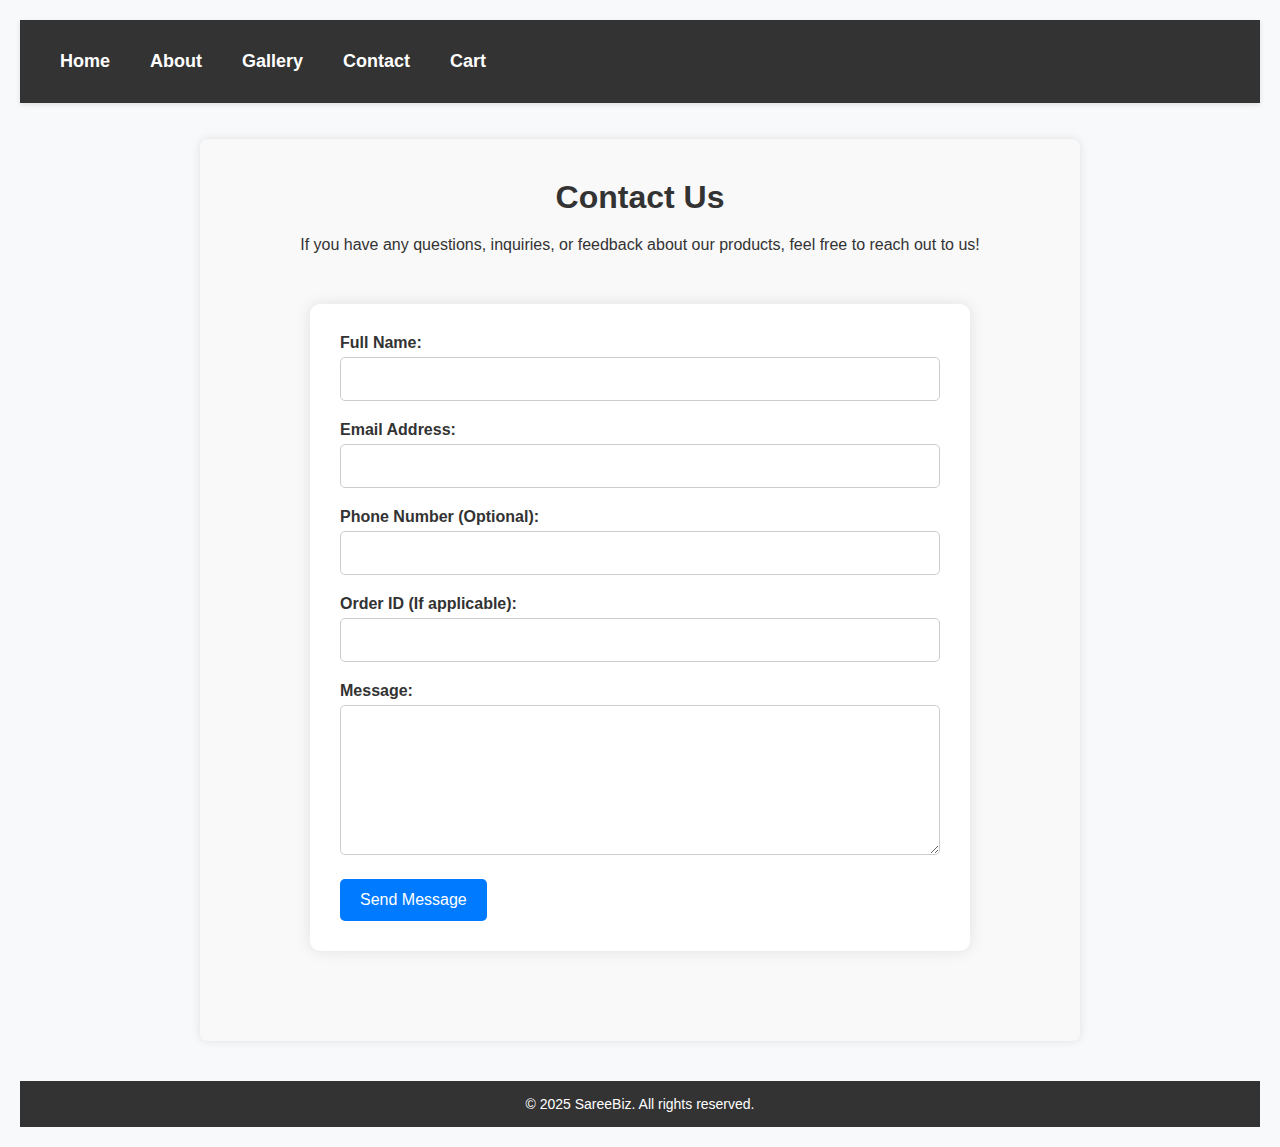
<file: contact.html>
<!DOCTYPE html>
<html lang="en">
<head>
    <meta charset="UTF-8">
    <meta name="viewport" content="width=device-width, initial-scale=1.0">
    <title>SareeBiz - Contact Us</title>
    <link rel="stylesheet" href="./home.css">
</head>
<body>
    
    <header>
        <nav>
            <ul>
                <li><a href="./index.html">Home</a> </li>
                <li><a href="./about.html">About</a> </li>
                <li><a href="./gallery.html">Gallery</a> </li>
                <li><a href="./contact.html">Contact</a> </li>
                <li><a href="./cart.html">Cart</a></li> 
            </ul>
        </nav>
    </header> <br><br>

    <main>
        <section class="contact">
            <h2>Contact Us</h2>
            <p>If you have any questions, inquiries, or feedback about our products, feel free to reach out to us!</p>
            
            <form action="#">
                <div class="form-group">
                    <label for="name">Full Name:</label>
                    <input type="text" name="name" id="name" required>
                </div>

                <div class="form-group">
                    <label for="email">Email Address:</label>
                    <input type="email" name="email" id="email" required>
                </div>

                <div class="form-group">
                    <label for="phone">Phone Number (Optional):</label>
                    <input type="tel" name="phone" id="phone">
                </div>

                <div class="form-group">
                    <label for="order-id">Order ID (If applicable):</label>
                    <input type="text" name="order-id" id="order-id">
                </div>

                <div class="form-group">
                    <label for="message">Message:</label>
                    <textarea name="message" id="message" rows="4" required></textarea>
                </div>

                <button type="submit" class="sub-but">Send Message</button>
            </form>
        </section>
    </main>

    <footer>
        <p>&copy; 2025 SareeBiz. All rights reserved.</p>
    </footer>
</body>
</html>
</file>
<file: home.css>
body {
  font-family: Arial, sans-serif;
  margin: 0;
  padding: 0;
  background-color: #f4f4f4; 
}


header {
  background-color: #333;
  color: white;
  padding: 10px 0;
  box-shadow: 0 2px 5px rgba(0, 0, 0, 0.1);
}

nav {
  display: flex;
  justify-content: space-between;
  align-items: center;
  padding: 0 20px;
}

nav ul {
  list-style-type: none;
  display: flex;
  padding: 0;
}

nav li {
  margin: 0 15px;
}

nav a {
  color: white;
  text-decoration: none;
  font-size: 18px;
}

nav a:hover {
  text-decoration: underline;
}


.hero {
  background-image: url(./assests/image7.jpg);
  background-size: cover;
  background-position: center;
  height: 80vh;
  display: flex;
  justify-content: center;
  align-items: center;
  color: white;
  text-shadow: 2px 2px 5px rgba(0, 0, 0, 0.7); 
}

.hero-content {
  text-align: center;
  padding: 20px;
  background-color: rgba(0, 0, 0, 0.5); 
  border-radius: 10px;
}

.hero h1 {
  font-size: 48px;
  margin-bottom: 10px;
}

.hero p {
  font-size: 24px;
  margin-bottom: 20px;
}

.button {
  text-decoration: none;
  color: white;
  display: inline-block;
  background-color: blue;
  padding: 15px 30px;
  border-radius: 25px;
  font-size: 18px;
  transition: background-color 0.3s ease;
}

.button:hover {
  background-color: darkblue;
}


.features {
  background-color: #fff;
  padding: 60px 0;
  text-align: center;
}

.features h2 {
  font-size: 36px;
  margin-bottom: 40px;
  color: #333;
}

.features-items {
  display: flex;
  justify-content: center;
  flex-wrap: wrap;
  gap: 30px;
}

.feature-item {
  width: 280px;
  text-align: center;
  background-color: #f8f9fa;
  padding: 20px;
  border-radius: 10px;
  box-shadow: 0 4px 8px rgba(0, 0, 0, 0.1);
}

.feature-item img {
  width: 150px;
  height: 150px;
  border-radius: 50%;
  margin-bottom: 20px;
}


.product-listing {
  padding: 80px 0;
  background-color: #fff;
  text-align: center;
}

.product-listing h2 {
  font-size: 36px;
  margin-bottom: 40px;
  color: #333;
}

.product-items {
  display: grid;
  grid-template-columns: repeat(auto-fill, minmax(280px, 1fr));
  gap: 30px;
  padding: 0 20px;
}

.product-item {
  background-color: #fff;
  padding: 20px;
  border-radius: 10px;
  box-shadow: 0 4px 8px rgba(0, 0, 0, 0.1);
  transition: transform 0.3s ease;
}

.product-item:hover {
  transform: translateY(-10px);
}

.product-item img {
  width: 100%;
  height: auto;
  border-radius: 10px;
  margin-bottom: 15px;
}

.product-item h3 {
  font-size: 22px;
  margin: 10px 0;
  color: #333;
}

.product-item p {
  font-size: 16px;
  color: #777;
}

.price {
  display: block;
  font-size: 20px;
  font-weight: bold;
  margin: 10px 0;
  color: #000;
}

.add-to-cart {
  background-color: #007bff;
  color: white;
  padding: 10px 20px;
  border-radius: 5px;
  text-decoration: none;
  font-size: 16px;
  margin-top: 10px;
  transition: background-color 0.3s ease;
}

.add-to-cart:hover {
  background-color: #0056b3;
}


footer {
  background-color: #333;
  color: white;
  padding: 30px;
  text-align: center;
  font-size: 14px;
}

footer p {
  margin: 0;
}


form {
  max-width: 600px;
  margin: 50px auto;
  padding: 30px;
  background-color: #fff;
  border-radius: 10px;
  box-shadow: 0 0 15px rgba(0, 0, 0, 0.1);
}

.form-group {
  margin-bottom: 20px;
}

label {
  display: block;
  font-size: 16px;
  margin-bottom: 8px;
}

input, textarea {
  width: 100%;
  padding: 12px;
  font-size: 16px;
  border: 1px solid #ccc;
  border-radius: 5px;
  box-sizing: border-box;
}

textarea {
  height: 150px;
}

.sub-but {
  display: inline-block;
  background-color: #007bff;
  color: white;
  text-decoration: none;
  padding: 12px 30px;
  border-radius: 5px;
  font-size: 16px;
  border: none;
  cursor: pointer;
  transition: background-color 0.3s ease;
}

.sub-but:hover {
  background-color: #0056b3;
}

/* General Styles */
body {
  font-family: Arial, sans-serif;
  margin: 0;
  padding: 0;
  background-color: #f8f9fa;
  color: #333;
}

h1, h2, h3, p {
  margin: 0;
  padding: 0;
}

/* Header and Navigation */
header {
  background-color: #333;
  color: white;
  padding: 15px 0;
  box-shadow: 0 2px 5px rgba(0, 0, 0, 0.1);
}

nav ul {
  list-style-type: none;
  display: flex;
  justify-content: center;
  padding: 0;
}

nav li {
  margin: 0 20px;
}

nav a {
  color: white;
  text-decoration: none;
  font-weight: bold;
  font-size: 18px;
  transition: color 0.3s ease;
}

nav a:hover {
  color: #007bff;
}

/* Team Section */
.team {
  padding: 60px 20px;
  text-align: center;
  background-color: transparent;
}

.team h2 {
  font-size: 36px;
  font-weight: bold;
  margin-bottom: 20px;
  color: #333;
}

.team p {
  font-size: 18px;
  color: #555;
  margin-bottom: 40px;
}

.team-members {
  display: grid;
  grid-template-columns: repeat(auto-fill, minmax(280px, 1fr));  
  gap: 30px;
  justify-items: center;
  margin-top: 40px;
}

.team-member {
  width: 100%;
  max-width: 300px;  
  text-align: center;
  padding: 20px;
  background-color: transparent;
  border-radius: 10px;
  box-shadow: 0 4px 10px rgba(0, 0, 0, 0.05);
  transition: transform 0.3s ease, box-shadow 0.3s ease;
}

.team-member:hover {
  transform: translateY(-10px);
  box-shadow: 0 6px 15px rgba(0, 0, 0, 0.1);
}

.team-img {
  width: 180px;
  height: 180px;
  border-radius: 50%;
  object-fit: cover;
  margin-bottom: 15px;
}

.team-member h3 {
  font-size: 22px;
  font-weight: bold;
  color: #333;
}

.team-member p {
  font-size: 16px;
  color: #777;
}

.team-member strong {
  font-weight: bold;
}

/* Footer */
footer {
  background-color: #333;
  color: white;
  text-align: center;
  padding: 15px;
  margin-top: 40px;
}

.contact {
  padding: 40px;
  background-color: #f9f9f9;
  max-width: 800px;
  margin: 0 auto;
  border-radius: 8px;
  box-shadow: 0 0 10px rgba(0, 0, 0, 0.1);
}

.contact h2 {
  text-align: center;
  font-size: 32px;
  margin-bottom: 20px;
}

.contact p {
  text-align: center;
  font-size: 16px;
  margin-bottom: 30px;
}

.form-group {
  margin-bottom: 20px;
}

label {
  font-size: 16px;
  font-weight: bold;
  display: block;
  margin-bottom: 5px;
}

input[type="text"], input[type="email"], input[type="tel"], textarea {
  width: 100%;
  padding: 12px;
  font-size: 16px;
  border: 1px solid #ccc;
  border-radius: 5px;
}

textarea {
  resize: vertical;
}

.sub-but {
  display: inline-block;
  background-color: #007bff;
  color: white;
  padding: 12px 20px;
  font-size: 16px;
  border: none;
  border-radius: 5px;
  cursor: pointer;
}

.sub-but:hover {
  background-color: #0056b3;
}

body {
  font-family: Arial, sans-serif;
  margin: 20px;
}

.product {
  border: 1px solid #ddd;
  padding: 15px;
  margin: 10px 0;
  text-align: center;
  width: 200px;
  display: inline-block;
  vertical-align: top;
}

.product img {
  width: 100%;
  height: 150px;
  object-fit: cover;
}

.product button {
  padding: 10px;
  background-color: #28a745;
  color: white;
  border: none;
  cursor: pointer;
  margin-top: 10px;
}

.product button:hover {
  background-color: #218838;
}

.cart {
  border-top: 2px solid #ccc;
  padding-top: 10px;
}

.cart-item {
  list-style-type: none;
  padding: 5px;
}

.cart-item span {
  margin-right: 10px;
}

.cart-total {
  font-weight: bold;
  margin-top: 10px;
}

#cartModal {
  display: none;
  position: fixed;
  top: 0;
  left: 0;
  width: 100%;
  height: 100%;
  background-color: rgba(0, 0, 0, 0.5);
  justify-content: center;
  align-items: center;
}

#cartModalContent {
  background-color: white;
  padding: 20px;
  border-radius: 8px;
  width: 300px;
}

.close-btn {
  background-color: red;
  color: white;
  padding: 5px;
  border: none;
  cursor: pointer;
}

.product-item {
  margin-bottom: 20px;
  text-align: center;
}

.product-item img {
  width: 100%;
  max-width: 300px;
  height: auto;
  margin-bottom: 10px;
}

.play-video-btn {
  background-color: #007bff;
  color: white;
  padding: 10px 20px;
  border: none;
  cursor: pointer;
  font-size: 16px;
  margin-top: 10px;
  transition: background-color 0.3s;
}

.play-video-btn:hover {
  background-color: #0056b3;
}

.product-item .price {
  font-size: 1.2em;
  color: #2c3e50;
  margin-top: 5px;
}

.add-to-cart {
  background-color: #28a745;
  color: white;
  padding: 10px;
  border: none;
  cursor: pointer;
  margin-top: 10px;
  transition: background-color 0.3s;
}

.add-to-cart:hover {
  background-color: #218838;
}

/* Modal styles */
.modal {
  display: none;
  position: fixed;
  z-index: 1;
  left: 0;
  top: 0;
  width: 100%;
  height: 100%;
  overflow: auto;
  background-color: rgba(0, 0, 0, 0.4);
  padding-top: 60px;
}

.modal-content {
  background-color: #fefefe;
  margin: 5% auto;
  padding: 20px;
  border: 1px solid #888;
  width: 80%;
  max-width: 800px;
  text-align: center;
}

.modal-image {
  width: 100%;
  height: auto;
}

/* Close button for modal */
.close {
  color: #aaa;
  float: right;
  font-size: 28px;
  font-weight: bold;
}

.close:hover,
.close:focus {
  color: black;
  text-decoration: none;
  cursor: pointer;
}

/* Button style */
.view-overview {
  background-color: #ff6f61;
  color: white;
  padding: 10px 15px;
  border: none;
  cursor: pointer;
  font-size: 14px;
  margin-top: 10px;
}

.view-overview:hover {
  background-color: #ff4c42;
}

/* Styling for the video to make it responsive */
video {
  width: 100%;
  height: auto;
}
</file>
